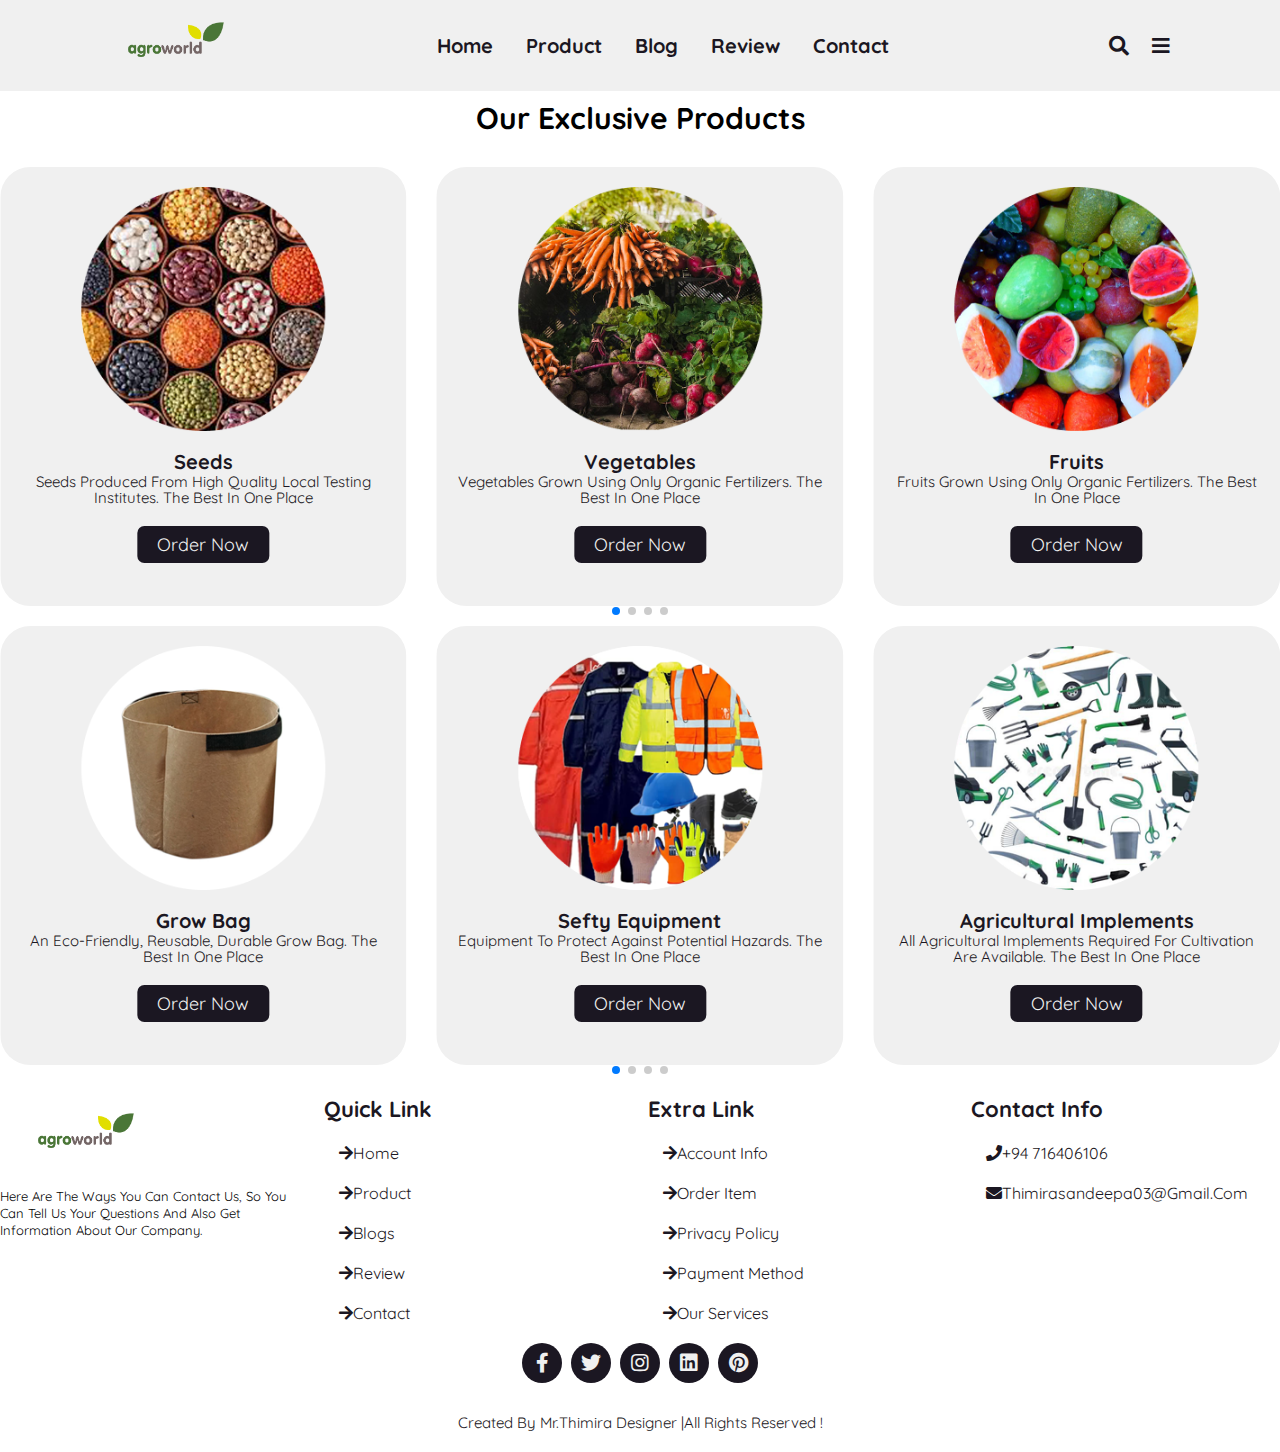
<file: product.html>
<!DOCTYPE html>
<html lang="en">

<head>
    <title>Agro World</title>

    <link rel="stylesheet" href="https://unpkg.com/swiper/swiper-bundle.min.css" />
    <link rel="stylesheet" href="https://cdnjs.cloudflare.com/ajax/libs/font-awesome/5.15.4/css/all.min.css">
    <link rel="stylesheet" href="product.css">

</head>
    <body>
      
      <header class="header">
        <div class="logoContent">
            <a href="#" class="logo"><img src="agro-logo-new.png" alt=""></a>
         
        </div>
      
        <nav class="navbar">
          <a href="index.html">Home</a>
          <a href="product.html">Product</a>
          <a href="blog.html">Blog</a>
          <a href="review.html">Review</a>
          <a href="index.html">Contact</a>
        </nav> 
        
        <div class="icon">
          <i class="fas fa-search" id="search"></i>
          <i class="fas fa-bars" id="menu-bar"></i>
        </div>

        <div class="search">
          <input type="search" placeholder="search...">
        </div>
  </header>

 <section class="product" id="product">
  <div class="heading"><br><br><br>
      <h2>Our Exclusive Products</h2>
  </div>
  <div class="swiper product-row">
      <div class="swiper-wrapper">
          <div class="swiper-slide box">
              <div class="img">
                  <img src="vegetable (1).png" alt="">
              </div>
              <div class="product-content">
                  <h3>vegetables</h3>
                  <p>Vegetables grown using only organic fertilizers. The best in one place
                  </p>
                  <div class="orderNow">
                      <button>Order Now </button>
                  </div>
              </div>
          </div>
          <div class="swiper-slide box">
              <div class="img">
                  <img src="ss.png" alt="">
              </div>
              <div class="product-content">
                  <h3>Fruits</h3>
                  <p>Fruits grown using only organic fertilizers. The best in one place
                  </p>
                  <div class="orderNow">
                      <button>Order Now </button>
                  </div>
              </div>
          </div>
          <div class="swiper-slide box">
              <div class="img">
                  <img src="4.png" alt="">
              </div>
              <div class="product-content">
                  <h3>Fertilizer</h3>
                  <p>High quality organic fertilizers produced by local producers. The best in one place
                  </p>
                  <div class="orderNow">
                      <button>Order Now </button>
                  </div>
              </div>
          </div>
          <div class="swiper-slide box">
              <div class="img">
                  <img src="111.png" alt="">
              </div>
              <div class="product-content">
                  <h3> Seeds</h3>
                  <p>Seeds produced from high quality local testing institutes. The best in one place
                  </p>
                  <div class="orderNow">
                      <button>Order Now </button>
                  </div>
              </div>
          </div>

      </div>
      <div class="swiper-pagination"></div>
  </div>
  <div class="swiper product-row">
      <div class="swiper-wrapper">
          <div class="swiper-slide box">
              <div class="img">
                  <img src="abc.png" alt="">
              </div>
              <div class="product-content">
                  <h3>Sefty Equipment</h3>
                  <p>Equipment to protect against potential hazards. The best in one place
                  </p>
                  <div class="orderNow">
                      <button>Order Now </button>
                  </div>
              </div>
          </div>
          <div class="swiper-slide box">
              <div class="img">
                  <img src="2.png" alt="">
              </div>
              <div class="product-content">
                  <h3 class="agricultural">Agricultural Implements</h3>
                  <p>All agricultural implements required for cultivation are available. The best in one place
                  </p>
                  <div class="orderNow">
                      <button>Order Now </button>
                  </div>
              </div>
          </div>
          <div class="swiper-slide box">
              <div class="img">
                  <img src="5.png" alt="">
              </div>
              <div class="product-content">
                  <h3>Clay Pots</h3>
                  <p>Eco friendly earthen pots made by local potters. The best in one place
                  </p>
                  <div class="orderNow">
                      <button>Order Now </button>
                  </div>
              </div>
          </div>
          <div class="swiper-slide box">
              <div class="img">
                  <img src="3.png" alt="">
              </div>
              <div class="product-content">
                  <h3>Grow Bag</h3>
                  <p>An eco-friendly, reusable, durable grow bag. The best in one place
                  <div class="orderNow">
                      <button>Order Now </button>
                  </div>
              </div>
          </div>

      </div>
      <div class="swiper-pagination"></div>
  </div>
</section>

<footer class="footer" id="Contact">
    <div class="box-container">
        <div class="mainBox">
            <div class="content">
                <a href="#" class="logo"><img src="agro-logo-new.png" alt=""></a>
            </div>
            <p>Here are the ways you can contact us, so you can tell us your questions and also get information about our company.</p>
        </div>
        <div class="box">
            <h3>Quick link</h3>
            <a href="index.html"> <i class="fas fa-arrow-right"></i>Home</a>
            <a href="product.html"> <i class="fas fa-arrow-right"></i>Product</a>
            <a href="blog.css"> <i class="fas fa-arrow-right"></i>Blogs</a>
            <a href="review.css"> <i class="fas fa-arrow-right"></i>Review</a>
            <a href="#"> <i class="fas fa-arrow-right"></i>Contact</a>
        </div>
        <div class="box">
            <h3>Extra link</h3>
            <a href="#"> <i class="fas fa-arrow-right"></i>Account info</a>
            <a href="#"> <i class="fas fa-arrow-right"></i>Order item</a>
            <a href="#"> <i class="fas fa-arrow-right"></i>Privacy policy</a>
            <a href="#"> <i class="fas fa-arrow-right"></i>Payment method</a>
            <a href="#"> <i class="fas fa-arrow-right"></i>Our  services</a>
        </div>
        <div class="box">
            <h3>Contact Info</h3>
            <a href="#"> <i class="fas fa-phone"></i>+94 716406106</a>
            <a href="#"> <i class="fas fa-envelope"></i>thimirasandeepa03@gmail.com</a>

        </div>
    </div>
    <div class="share">
        <a href="https://www.facebook.com/thimira.sandeepa.754?mibextid=ZbWKwL" class="fab fa-facebook-f"></a>
        <a href="https://twitter.com/i/flow/signup" class="fab fa-twitter"></a>
        <a href="https://instagram.com/t.h.i.m.i.r.a_s.a.n.d.e.e.p.a?utm_source=qr&igshid=MzNlNGNkZWQ4Mg%3D%3D" class="fab fa-instagram"></a>
        <a href="https://www.linkedin.com/login?fromSignIn=true&trk=guest_homepage-basic_nav-header-signin" class="fab fa-linkedin"></a>
        <a href="https://www.pinterest.com/" class="fab fa-pinterest"></a>
    </div>
    <div class="credit">
        created by <span>Mr.Thimira Designer </span> |all rights reserved !
    </div>
</footer>


  <script src="https://unpkg.com/swiper/swiper-bundle.min.js"></script>
  <script src="product.js"></script>
</body>
</html>
</file>
<file: product.css>
@import url('https://fonts.googleapis.com/css2?family=Quicksand:wght@300;400;500;600;700&display=swap');

:root{
    --black: #1B1722;
    --white : #F0F0F0;
    --box-shadow: 0px 4px 4px rgba(0, 0, 0, 0.25);
}

*{
    font-family: 'Quicksand', sans-serif;
    margin: 0; padding: 0;
    box-sizing: border-box;
    outline: none;
    border: none;
    text-decoration: none;
    text-transform: capitalize;
    transition: .2s linear;
}


html{
    font-size: 62.5%;
    overflow-x: hidden;
    scroll-padding-top: 7rem;
    scroll-behavior: smooth;
}

html::-webkit-scrollbar{
    width: .8rem;
}

html::-webkit-scrollbar-track{
    background: transparent;
}

html::-webkit-scrollbar-thumb{
    background-color: var(--white);
    border-radius: 5rem;
}


.header{
    top: 0;right: 0;left: 0;
    background-color: var(--white);
    display: flex;
    align-items: center;
    justify-content: space-between;
    position: fixed;
    padding: 1.4rem 7%;
    z-index: 999;
}

.header .logoContent{
    display: flex;
    align-items: center;
}

.header .logoContent .logo img{
    height: 6rem;
}

.header .navbar a{
    font-size: 2rem;
    margin-right: 3rem;
    color: var(--black);
    font-weight: bold;
}

.header .navbar a:hover{
    border-bottom: .1rem solid var(--black);
    padding-bottom: .4rem;
}

.header .icon i{
    font-size: 2rem;
    margin-right: 2rem;
    color: var(--black);
    cursor: pointer;
}

.header .search{
    display: none;
    top: 100%;
    margin: 1.5rem 7%;
    background-color: transparent;
    width: 50%;
    right: 0;
    height: 5rem;
    position:  absolute;

}

.header .search input{
    width: 100%;
    height: 100%;
    font-size: 1.5rem;
    background-color: var(--white);
    color: var(--black);
    margin-right: 7%;
    border-radius: 1rem;
    padding: 0.5rem 1rem;
    box-shadow: var(--box-shadow);
}

.header .search.active{
    display: inline-block;
}

.product{
    background-image: url(https://w.forfun.com/fetch/94/94a643592025df851fc501ba363fdc41.jpeg);
    background-size: cover;
    background-position: center center;
}

.product h2{
    margin-top: 6rem;
    margin-bottom: 3rem;
    text-align: center;
    font-size: 3rem;
    
}
.product .row{
    margin-bottom: 4rem;
    display: flex;
    align-items: center;
}

.product .product-row .box{
    display: flex;
    flex-direction: column;
    background-color: var(--white);
    width: 40rem;
    align-items: center;
    text-align: center;
    padding: 2rem;
    gap: 1.5rem;
    width: 40rem;
    border-radius: 3rem;
    margin-right: 3rem;
    margin-bottom: 2rem;

}

.product .product-row .img img{
    height: 90%;
    width: 90%;

}

.product .product-row .img img:hover{
    transform: scale(1.1);
}

.product .product-row .content{
    margin-bottom: 2rem;
}


.product .product-row .product-content h3{
    font-size: 2rem;
    color: var(--black);
}

.product .product-row .product-content p{
    font-size: 1.5rem;
    line-height: 1.6rem;
    color: var(--black);
}

.product .product-row .product-content .orderNow{
    height: 3rem;
    margin-top: 2rem;
    margin-bottom: 3rem;
}

.product .product-row .product-content .orderNow button{
    font-size: 1.8rem;
    background-color: var(--black);
    color: var(--white);
    border-radius: .7rem;
    padding: .7rem 2rem;
    cursor: pointer;
}

.product .product-row .product-content .orderNow button:hover{
    font-size: 2rem;
}

html::-webkit-scrollbar{
    width: .8rem;
}

html::-webkit-scrollbar-track{
    background: transparent;
}

html::-webkit-scrollbar-thumb{
    background-color: var(--white);
    border-radius: 5rem;
}

.footer{
    background-image: url(https://st.depositphotos.com/66843092/58866/i/450/depositphotos_588665908-stock-photo-wheat-field-agricultural-green-wheat.jpg);
    background-size: cover;
    background-position: center center;
}

.footer .box-container{
    display: grid;
    grid-template-columns: repeat(auto-fit, minmax(25rem, 1fr));
    gap: 1.5rem;
    padding-right: 2rem 1rem;
}

.footer .box-container .mainBox .content{
    display: flex;
    align-items: center;
    margin-bottom: 2rem;
}

.footer .box-container .mainBox p{
    font-size: 1.3rem;
    line-height: 1.3;
    margin-bottom: 2rem;
}

.footer .box-container .mainBox h3{
    font-size: 2.2rem;
    color: var(--black);
}

.footer .box-container .box h3{
    font-size: 2.2rem;
    color: var(--black);
    padding: 1rem 0;
}

.footer .box-container .box a{
    display: block;
    font-size: 1.6rem;
    color: var(--black);
    padding: 1rem 0;
}

.footer .box-container .box a i{
    padding-left: 1.5rem;
}

.footer .box-container .box a:hover i{
    padding-right: 2rem;
}

.footer .share{
    padding: 1rem 0;
    text-align: center;
}

.footer .share a{
    height: 4rem;
    width: 4rem;
    line-height: 4rem;
    font-size: 2rem;
    color: var(--white);
    background: var(--black);
    margin: 0 .3rem;
    border-radius: 50%;
}

.footer .share a:hover{
    background: var(--white);
    color: var(--black);
}

.footer .credit{
    font-size: 1.5rem;
    margin-top: 2rem;
    padding-bottom: 2rem;
    color: var(--black);
    text-align: center;
}

.footer .content .logo img{
    margin-top: 2rem;
    height: 6rem;
}
</file>
